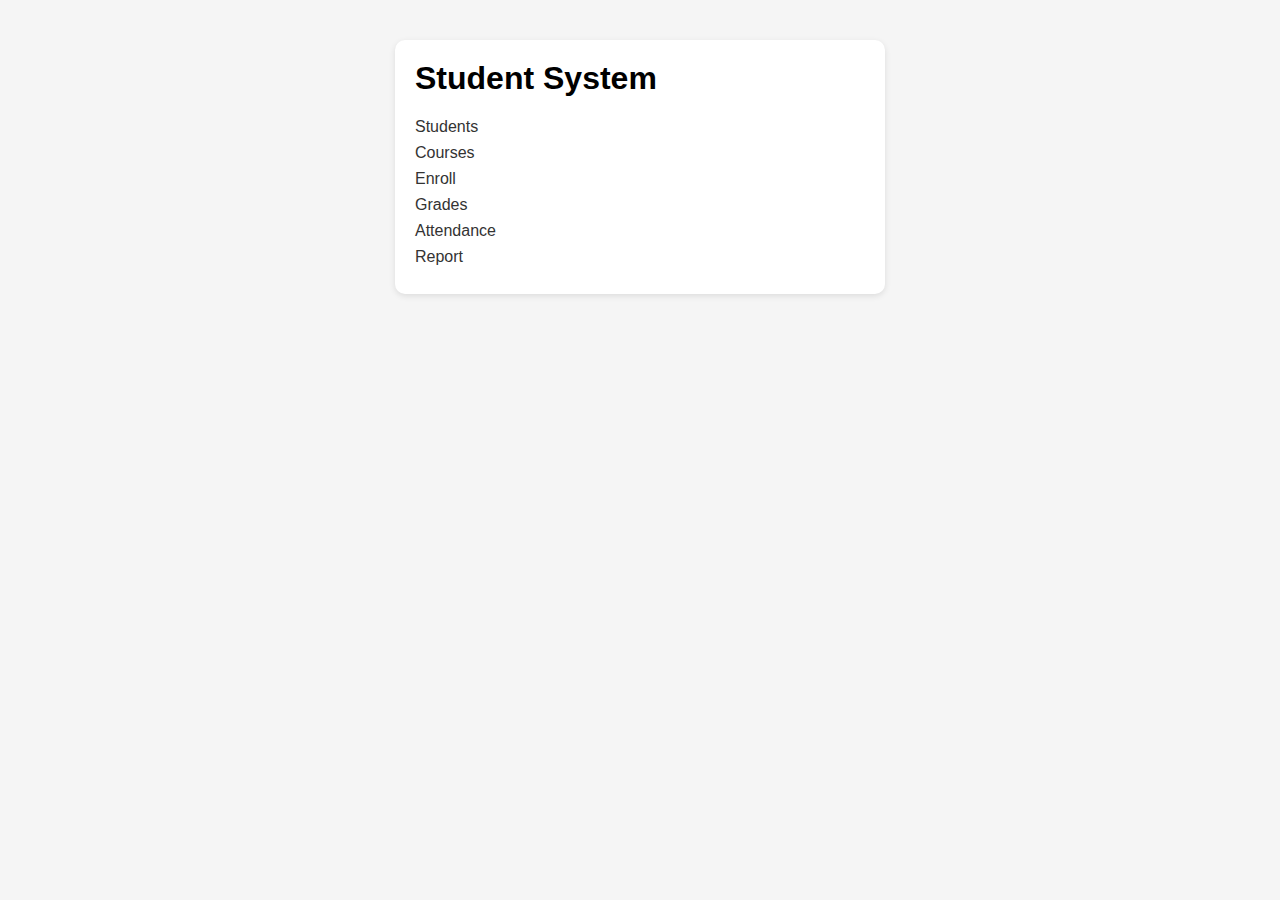
<file: index.html>
<!DOCTYPE html>
<html>
<head>
  <meta charset="UTF-8">
  <title>Student System</title>
  <link rel="stylesheet" href="styles.css">
</head>
<body>

<div class="card">
  <h1>Student System</h1>

  <a href="students.html">Students</a>
  <a href="courses.html">Courses</a>
  <a href="enroll.html">Enroll</a>
  <a href="grades.html">Grades</a>
  <a href="attendance.html">Attendance</a>
  <a href="report.html">Report</a>
</div>

</body>
</html>
</file>
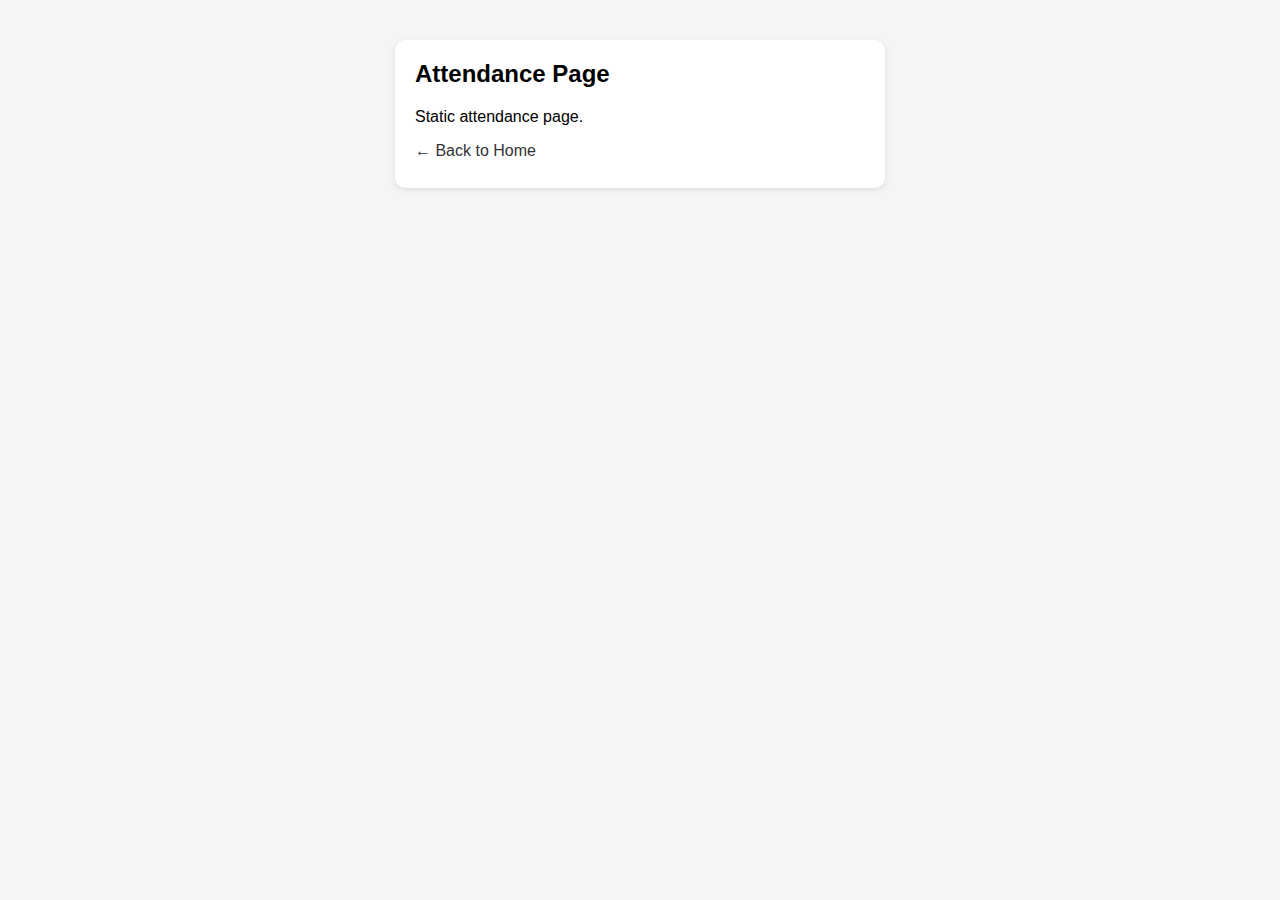
<file: attendance.html>
<!DOCTYPE html>
<html>
<head>
  <meta charset="UTF-8">
  <title>Attendance</title>
  <link rel="stylesheet" href="styles.css">
</head>
<body>

<div class="card">
  <h2>Attendance Page</h2>
  <p>Static attendance page.</p>

  <a href="index.html">← Back to Home</a>
</div>

</body>
</html>
</file>
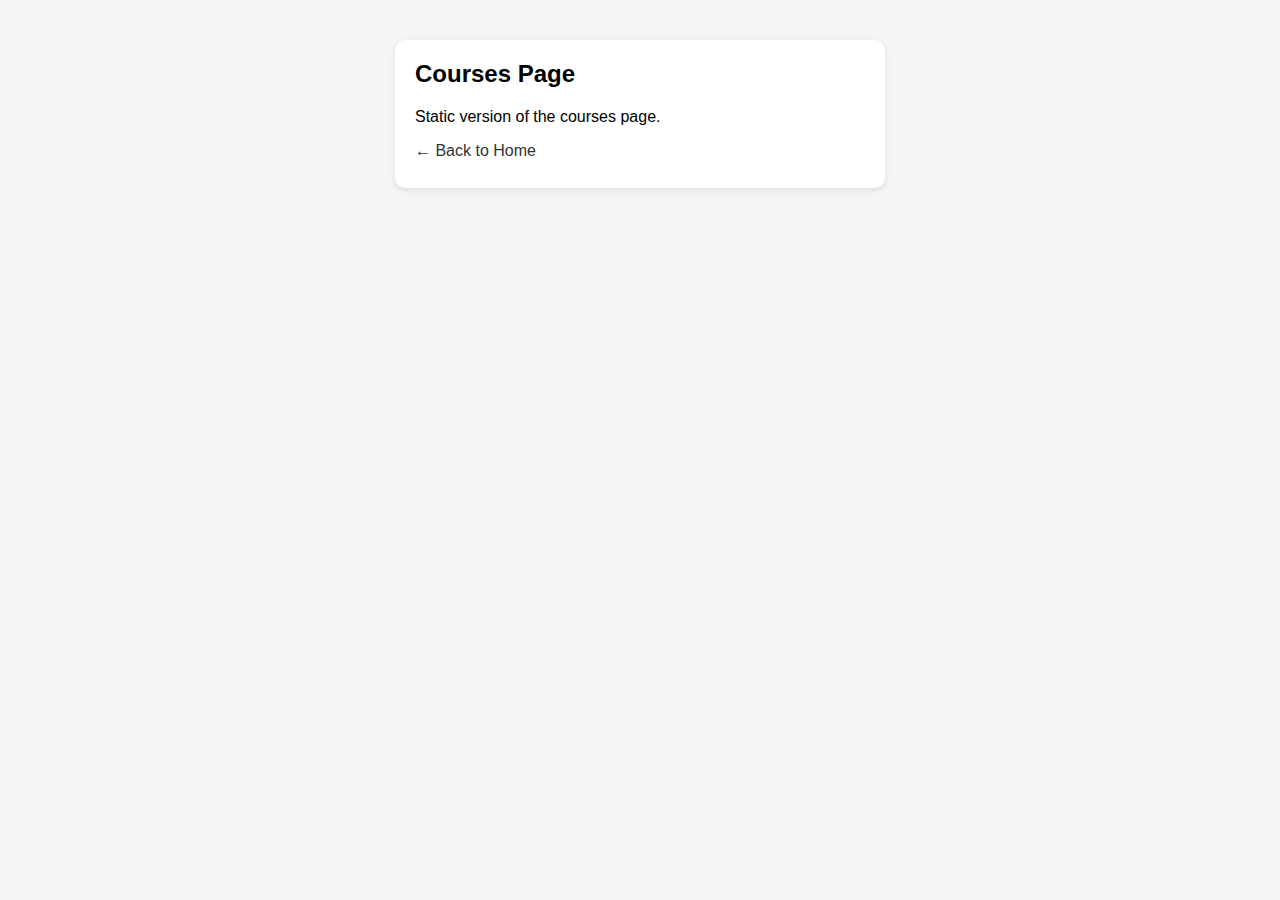
<file: courses.html>
<!DOCTYPE html>
<html>
<head>
  <meta charset="UTF-8">
  <title>Courses</title>
  <link rel="stylesheet" href="styles.css">
</head>
<body>

<div class="card">
  <h2>Courses Page</h2>
  <p>Static version of the courses page.</p>

  <a href="index.html">← Back to Home</a>
</div>

</body>
</html>
</file>
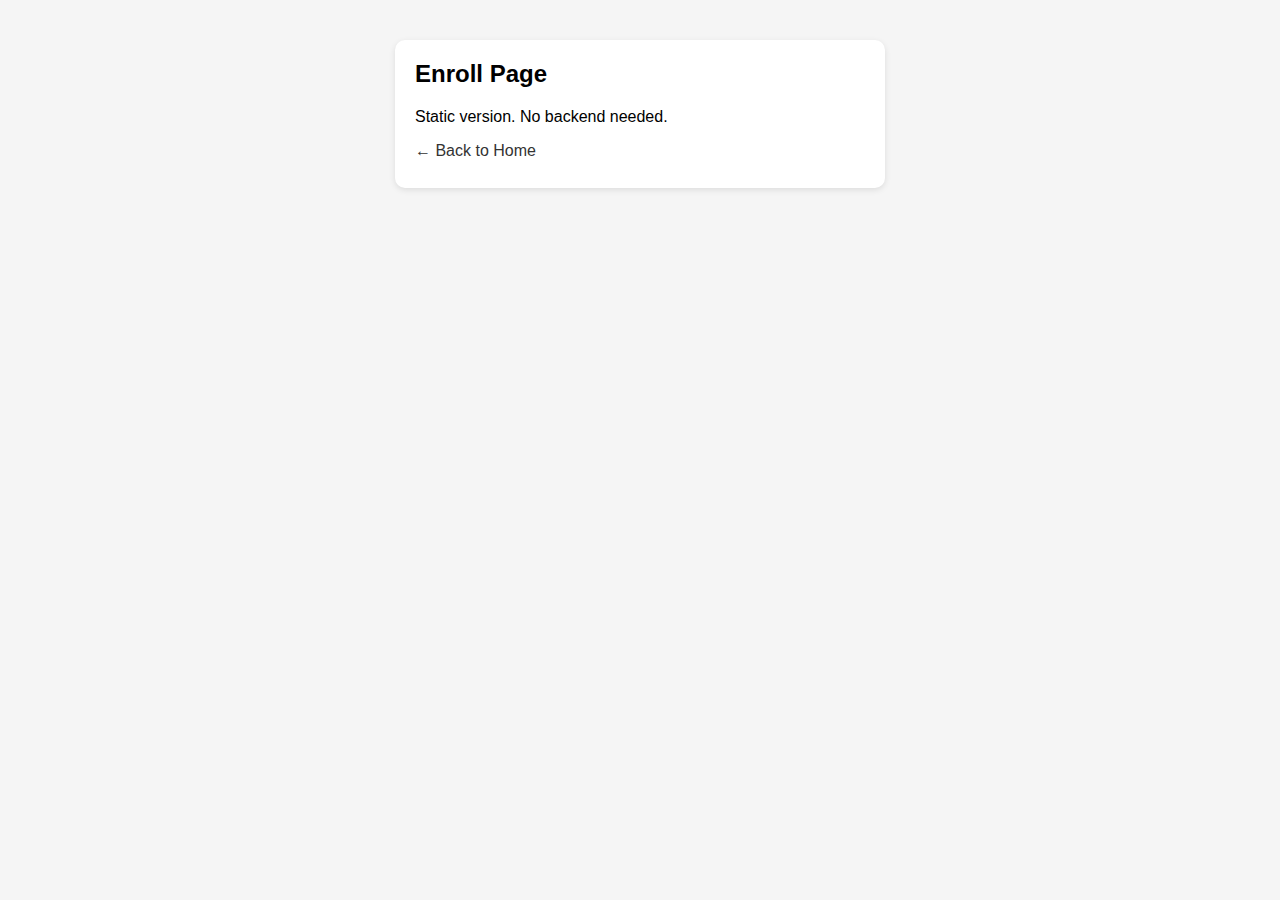
<file: enroll.html>
<!DOCTYPE html>
<html>
<head>
  <meta charset="UTF-8">
  <title>Enroll</title>
  <link rel="stylesheet" href="styles.css">
</head>
<body>

<div class="card">
  <h2>Enroll Page</h2>
  <p>Static version. No backend needed.</p>

  <a href="index.html">← Back to Home</a>
</div>

</body>
</html>
</file>
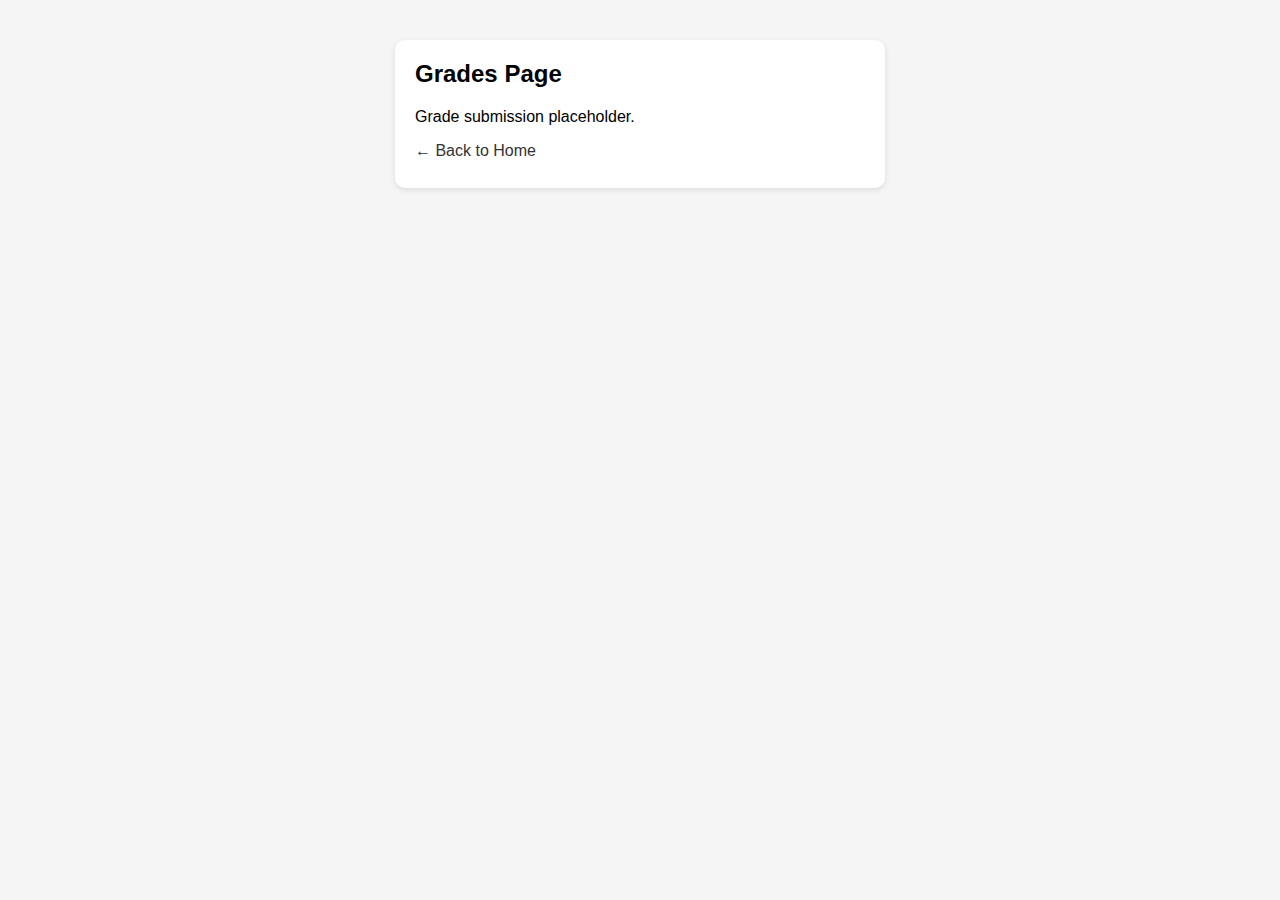
<file: grades.html>
<!DOCTYPE html>
<html>
<head>
  <meta charset="UTF-8">
  <title>Grades</title>
  <link rel="stylesheet" href="styles.css">
</head>
<body>

<div class="card">
  <h2>Grades Page</h2>
  <p>Grade submission placeholder.</p>

  <a href="index.html">← Back to Home</a>
</div>

</body>
</html>
</file>
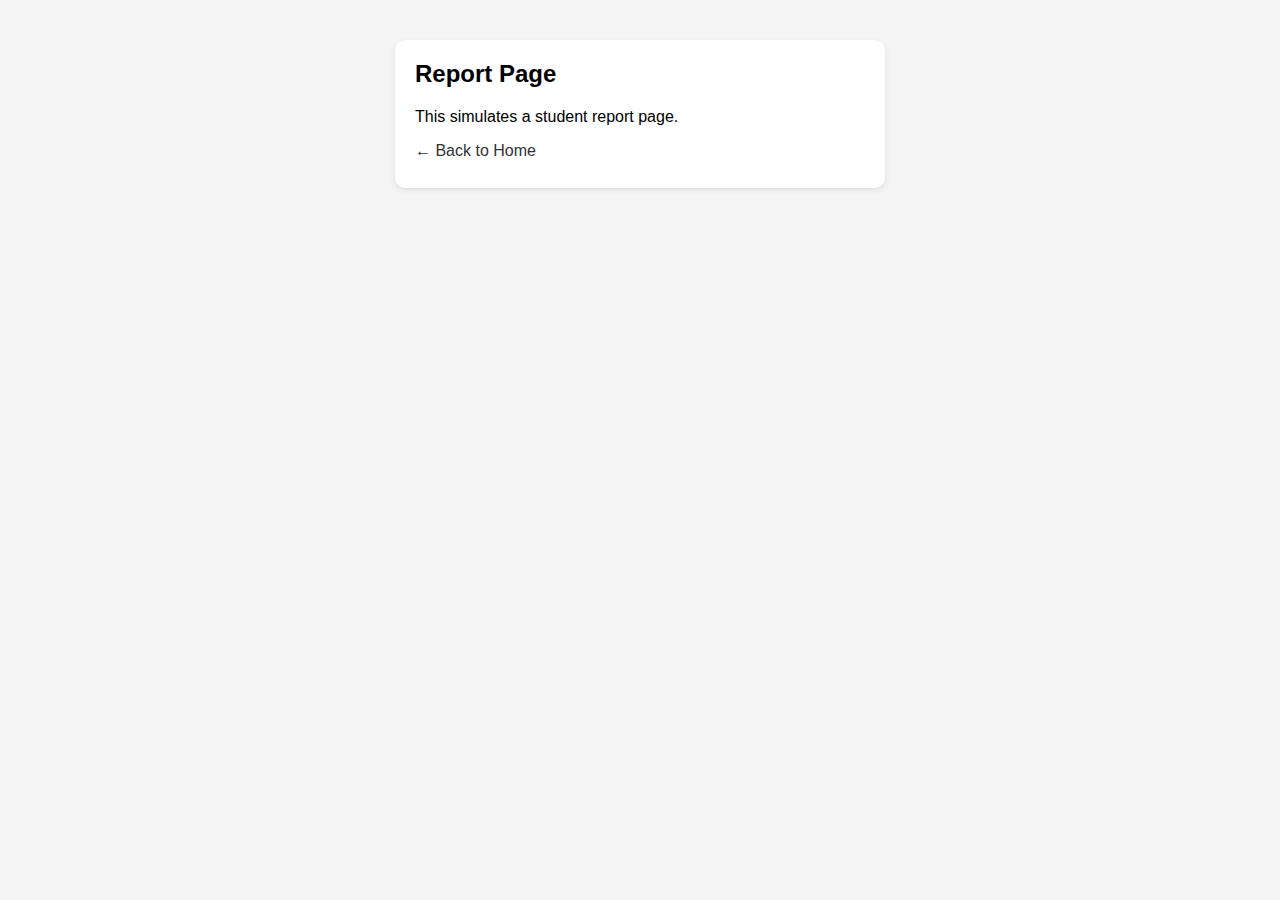
<file: report.html>
<!DOCTYPE html>
<html>
<head>
  <meta charset="UTF-8">
  <title>Report</title>
  <link rel="stylesheet" href="styles.css">
</head>
<body>

<div class="card">
  <h2>Report Page</h2>
  <p>This simulates a student report page.</p>

  <a href="index.html">← Back to Home</a>
</div>

</body>
</html>
</file>
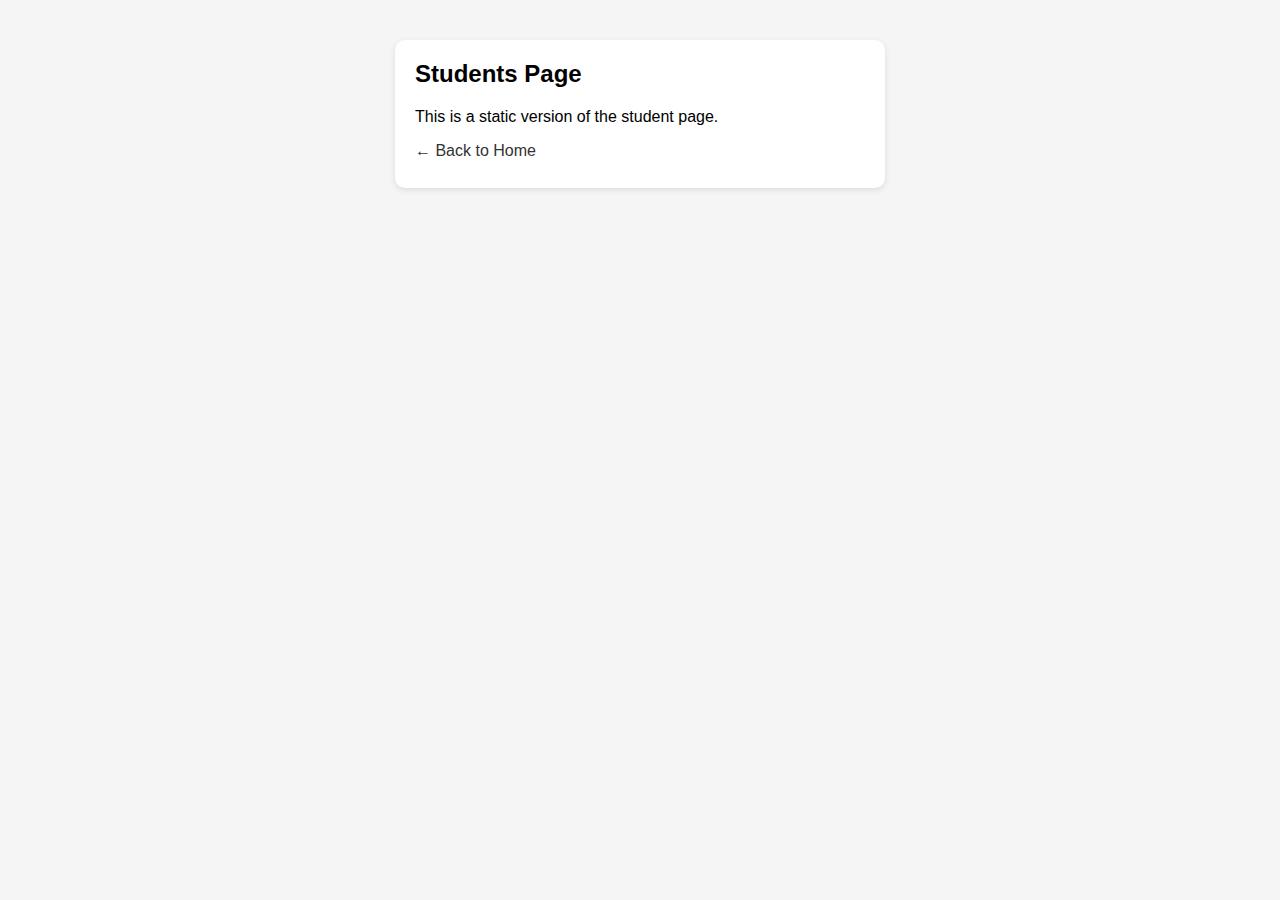
<file: students.html>
<!DOCTYPE html>
<html>
<head>
  <meta charset="UTF-8">
  <title>Students</title>
  <link rel="stylesheet" href="styles.css">
</head>
<body>

<div class="card">
  <h2>Students Page</h2>
  <p>This is a static version of the student page.</p>

  <a href="index.html">← Back to Home</a>
</div>

</body>
</html>
</file>
<file: styles.css>
body {
  font-family: Arial, sans-serif;
  background: #f5f5f5;
  margin: 0;
  padding: 20px;
}

.card {
  background: #fff;
  padding: 20px;
  margin: 20px auto;
  max-width: 450px;
  border-radius: 10px;
  box-shadow: 0 2px 6px rgba(0,0,0,0.1);
}

h1, h2 {
  margin-top: 0;
}

a {
  display: block;
  margin: 8px 0;
  color: #333;
  text-decoration: none;
}

a:hover {
  text-decoration: underline;
}

label {
  display: block;
  margin: 10px 0 4px;
}

input, select {
  width: 100%;
  padding: 8px;
  border: 1px solid #ccc;
  border-radius: 6px;
}

button {
  margin-top: 12px;
  padding: 10px 14px;
  border: none;
  border-radius: 6px;
  background: #333;
  color: white;
  cursor: pointer;
}

button:hover {
  background: #000;
}
</file>
